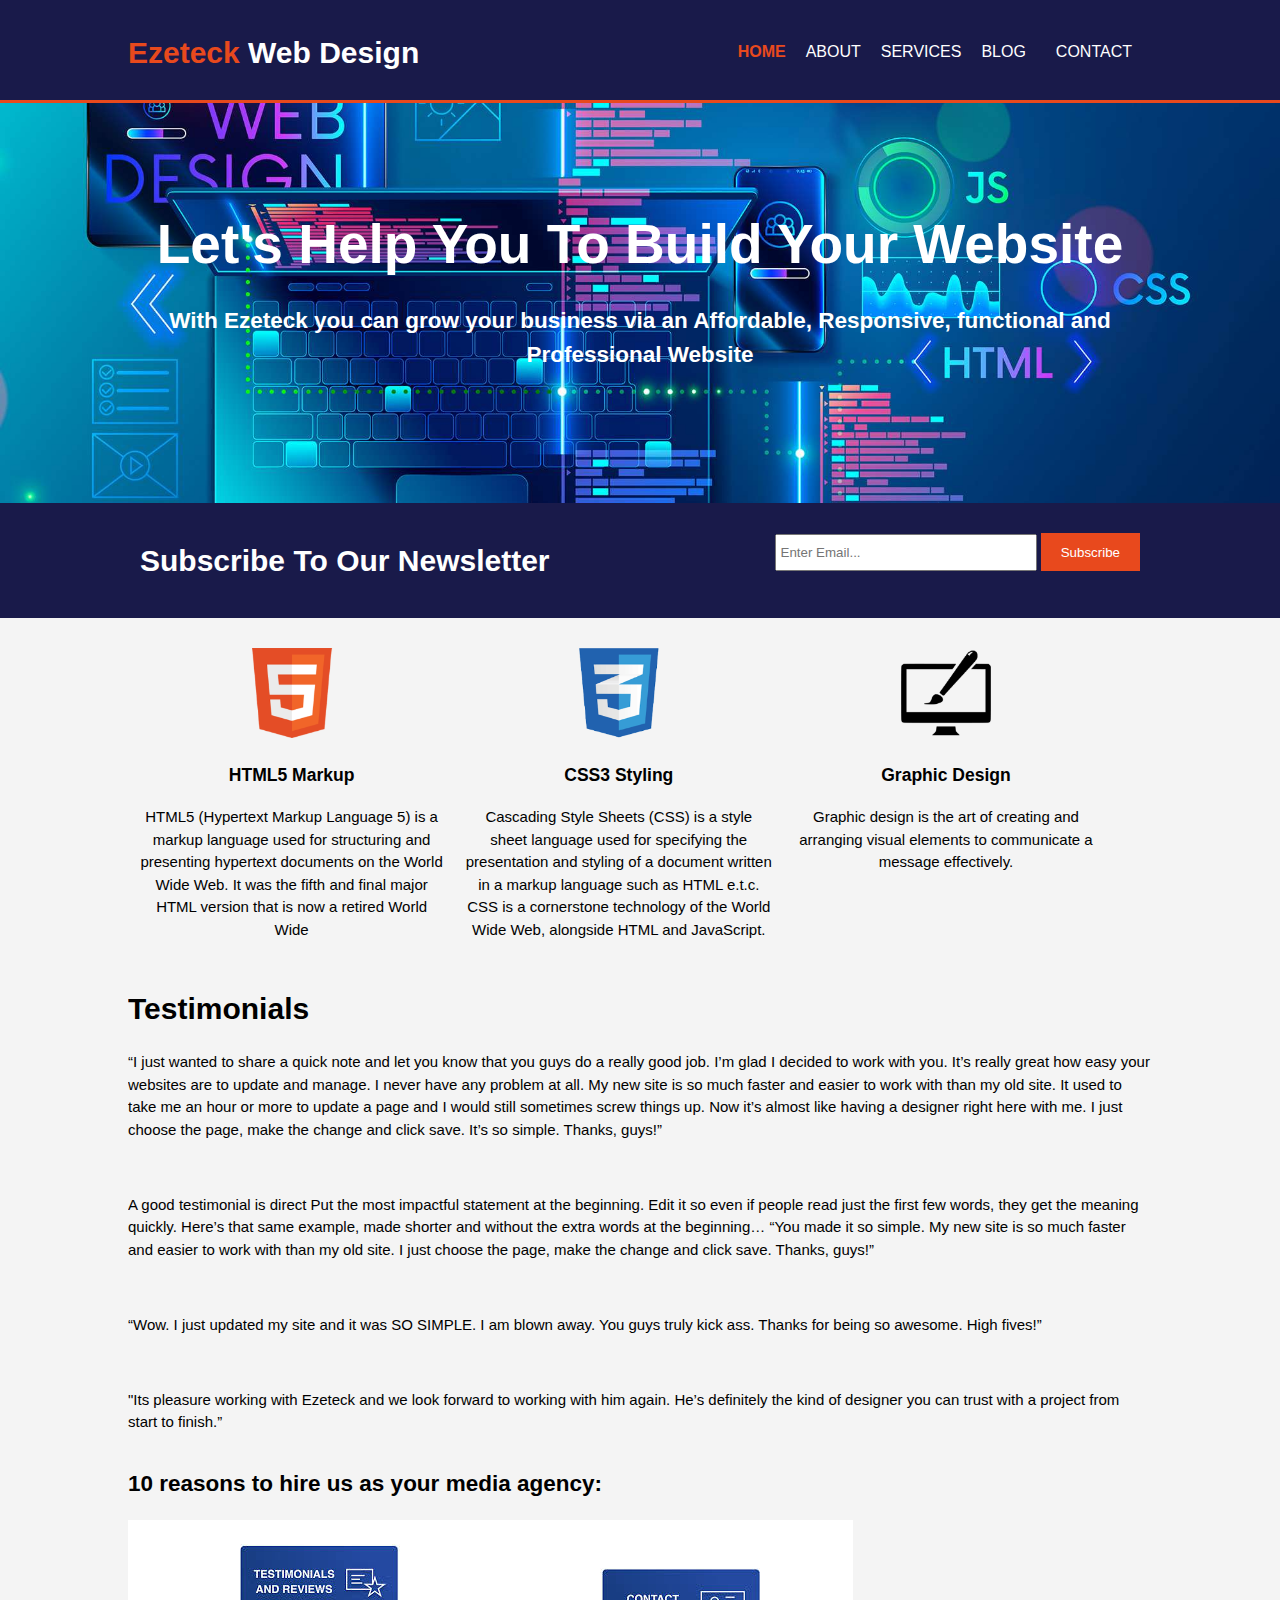
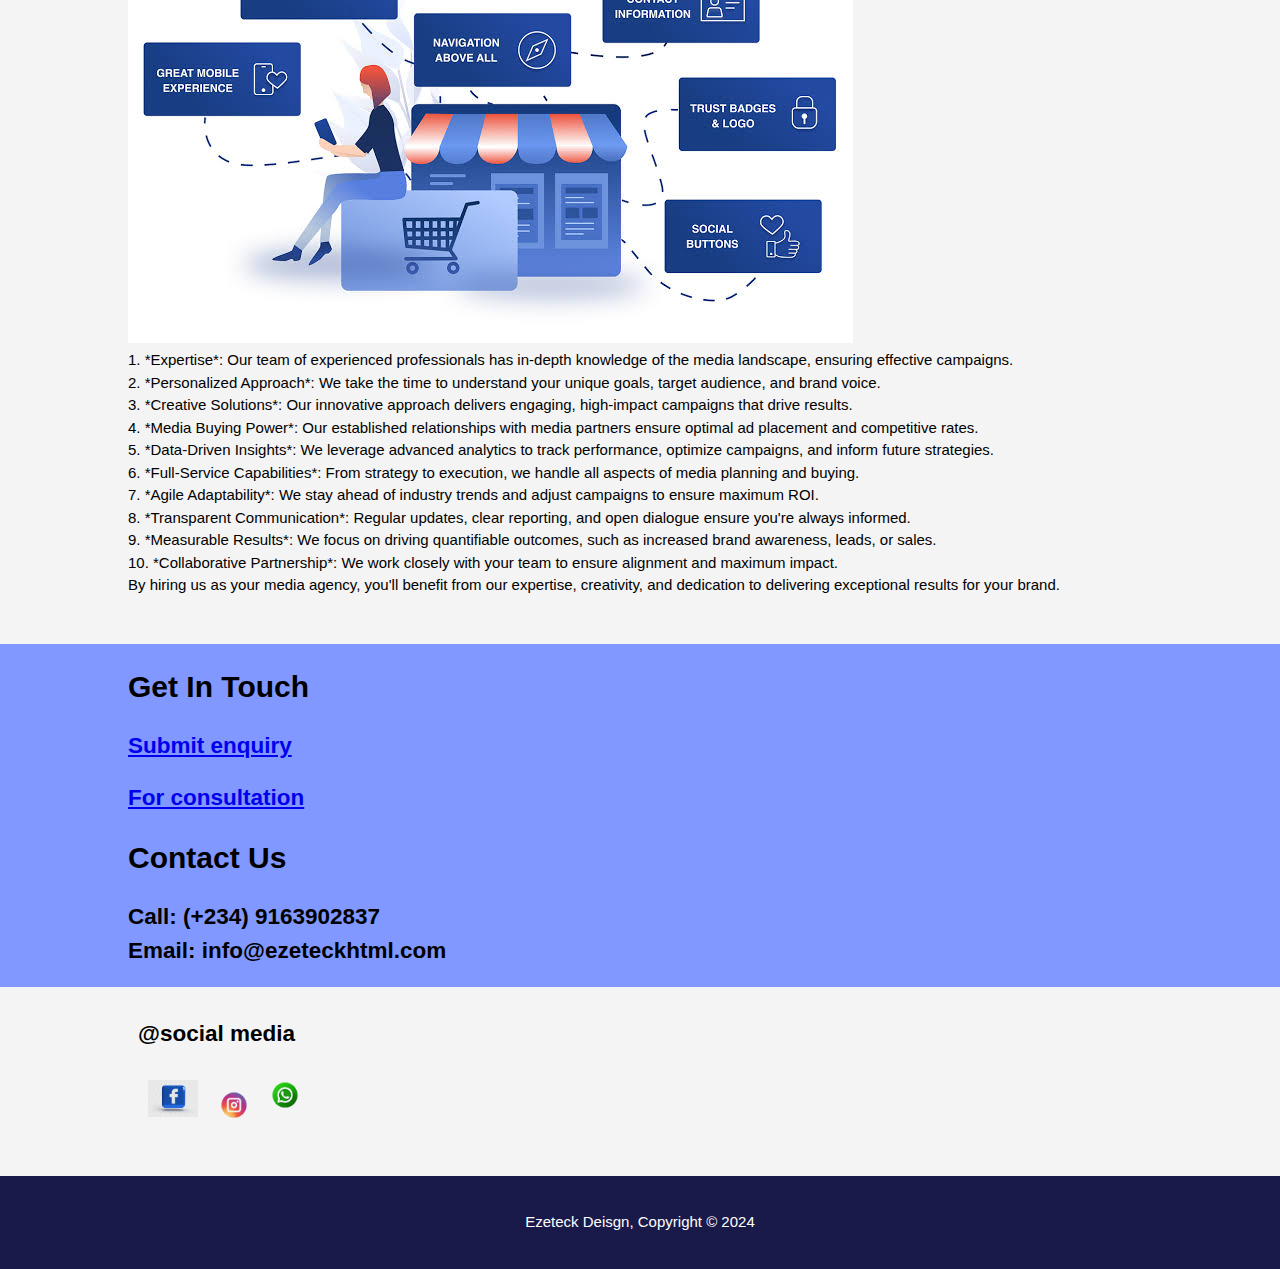
<file: index.html>
<!DOCTYPE html>
<html>
  <head>
    <meta charset="utf-8">
    <meta name="description" content="Affordable, Responsive and professional web design">
	  <meta name="keywords" content="web design, affordable web design, professional web design">
  	<meta name="author" content="Brad Traversy">
    <title>Ezeteck Deisgn | Welcome</title>
    <link rel="stylesheet" href="./css/style.css">
    <link rel="icon" href="img/favicon.png">
  </head>
  <body>
    <header>
      <div class="container">
        <div id="branding">
          <h1><span class="highlight">Ezeteck</span> Web Design</h1>
        </div>
        <nav>
          <ul>
            <li class="current"><a href="index.html">Home</a></li>
            <li><a href="about.html">About</a></li>
            <li><a href="service.html">Services</a></li>
            <li><a href="blog.html">Blog</a></li>
            <li><ul>
                <li><a href="contact.html">Contact</a></li>
            </ul></li>
          </ul>
        </nav>
      </div>
    </header>

    <section id="showcase">
      <div class="container">
        <h1>Let's Help You To Build Your Website <br> </h1> <h2>With Ezeteck you can grow your business via an Affordable, Responsive, functional and Professional Website</h2>
       
      </div>
    </section>

    <section id="newsletter">
      <div class="container">
        <h1>Subscribe To Our Newsletter</h1>
        <form>
          <input type="email" placeholder="Enter Email..." required>
          <button type="submit" class="button_1">Subscribe</button>
        </form>
      </div>
    </section>

    <section id="boxes">
      <div class="container">
        <div class="box">
          <img src="./img/logo_html.png">
          <h3>HTML5 Markup</h3>
          <p>HTML5 (Hypertext Markup Language 5) is a markup language used for structuring and presenting hypertext documents on the World Wide Web. It was the fifth and final major HTML version that is now a retired World Wide</p>
        </div>
        <div class="box">
          <img src="./img/logo_css.png">
          <h3>CSS3 Styling</h3>
          <p>Cascading Style Sheets (CSS) is a style sheet language used for specifying the presentation and styling of a document written in a markup language such as HTML e.t.c. CSS is a cornerstone technology of the World Wide Web, alongside HTML and JavaScript.
          </p>
        </div>
        <div class="box">
          <img src="./img/logo_brush.png">
          <h3>Graphic Design</h3>
          <p>Graphic design is the art of creating and arranging visual elements to communicate a message effectively.</p>
        </div>
      </div>
    </section>
    
    <!-- a testimonial -->
    <section id="test">
        <div class="container">
           <article id="test_co" >
               <h1>Testimonials</h1>
              <p>“I just wanted to share a quick note and let you know that you guys do a really good job. I’m glad I decided to work with you. It’s really great how easy your websites are to update and manage. I never have any problem at all.

My new site is so much faster and easier to work with than my old site. It used to take me an hour or more to update a page and I would still sometimes screw things up.

Now it’s almost like having a designer right here with me. I just choose the page, make the change and click save. It’s so simple.

Thanks, guys!”</p> <br>

<p>A good testimonial is direct
Put the most impactful statement at the beginning. Edit it so even if people read just the first few words, they get the meaning quickly. Here’s that same example, made shorter and without the extra words at the beginning…

“You made it so simple. My new site is so much faster and easier to work with than my old site. I just choose the page, make the change and click save. Thanks, guys!”</p> <br>

<p>“Wow. I just updated my site and it was SO SIMPLE. I am blown away. You guys truly kick ass. Thanks for being so awesome. High fives!”</p> <br>

<p>"Its pleasure  working with Ezeteck and we look forward to working with him again. He’s definitely the kind of designer you can trust with a project from start to finish.”</p>

           </article>
        </div>
    </section>
    
<section id="hire">
      <div class="container">
        <div class="box">
            <h2> 10 reasons to hire us as your media agency:
</h2>
          <img src="./img/images-7.jpg">
          <br>
1. *Expertise*: Our team of experienced professionals has in-depth knowledge of the media landscape, ensuring effective campaigns. <br>

2. *Personalized Approach*: We take the time to understand your unique goals, target audience, and brand voice.<br>

3. *Creative Solutions*: Our innovative approach delivers engaging, high-impact campaigns that drive results.<br>

4. *Media Buying Power*: Our established relationships with media partners ensure optimal ad placement and competitive rates.
<br>
5. *Data-Driven Insights*: We leverage advanced analytics to track performance, optimize campaigns, and inform future strategies.<br>

6. *Full-Service Capabilities*: From strategy to execution, we handle all aspects of media planning and buying.<br>

7. *Agile Adaptability*: We stay ahead of industry trends and adjust campaigns to ensure maximum ROI.<br>

8. *Transparent Communication*: Regular updates, clear reporting, and open dialogue ensure you're always informed.<br>

9. *Measurable Results*: We focus on driving quantifiable outcomes, such as increased brand awareness, leads, or sales.<br>

10. *Collaborative Partnership*: We work closely with your team to ensure alignment and maximum impact.<br>

By hiring us as your media agency, you'll benefit from our expertise, creativity, and dedication to delivering exceptional results for your brand.
          </section>
          <br> <br>
          <!-- get in touch section-->
       
          <section id="get_co">
              <div class="container">
                  <div class="intouch">
                  <h1>Get In Touch</h1>
                  <a href="enquiry.html"><h2>Submit enquiry</h2></a>
                  <a href="enquiry.html"><h2>For consultation</h2></a>
                  <h3>
             <h1><b>Contact Us</b></h1>
             <h2><b> Call: (+234) 9163902837 <br>
              Email: info@ezeteckhtml.com</b> </h2>
               
 
 </div>
 </div>
 </section>
 
 
  <section id="social">
      <div class="container">
        <div class="box">

    <h2>@social media</h2>
         <a href="https://wa.me/message/WKUANNXFLOITJ1" target="_blank">
  <i class="fa fa-whatsapp" aria-hidden="true"></i> <img src="./img/Whatsapp_css.png">
</a>
     
     
       <div class="box">
    
         <a href="https://wa.me/message/WKUANNXFLOITJ1" target="_blank">
  <i class="fa fa-whatsapp" aria-hidden="true"></i> <img src="./img/facebook-logo.jpg">
</a>
     
     </div>
     
       <div class="box">
     
         <a href="https://wa.me/message/WKUANNXFLOITJ1" target="_blank">
  <i class="fa fa-whatsapp" aria-hidden="true"></i> <img src="./img/ig_html.png">
</a>
     </div>
          </div>
          </section>
          
    <footer>
      <p>Ezeteck Deisgn, Copyright &copy; 2024</p>
    </footer>
  </body>
</html>
</file>
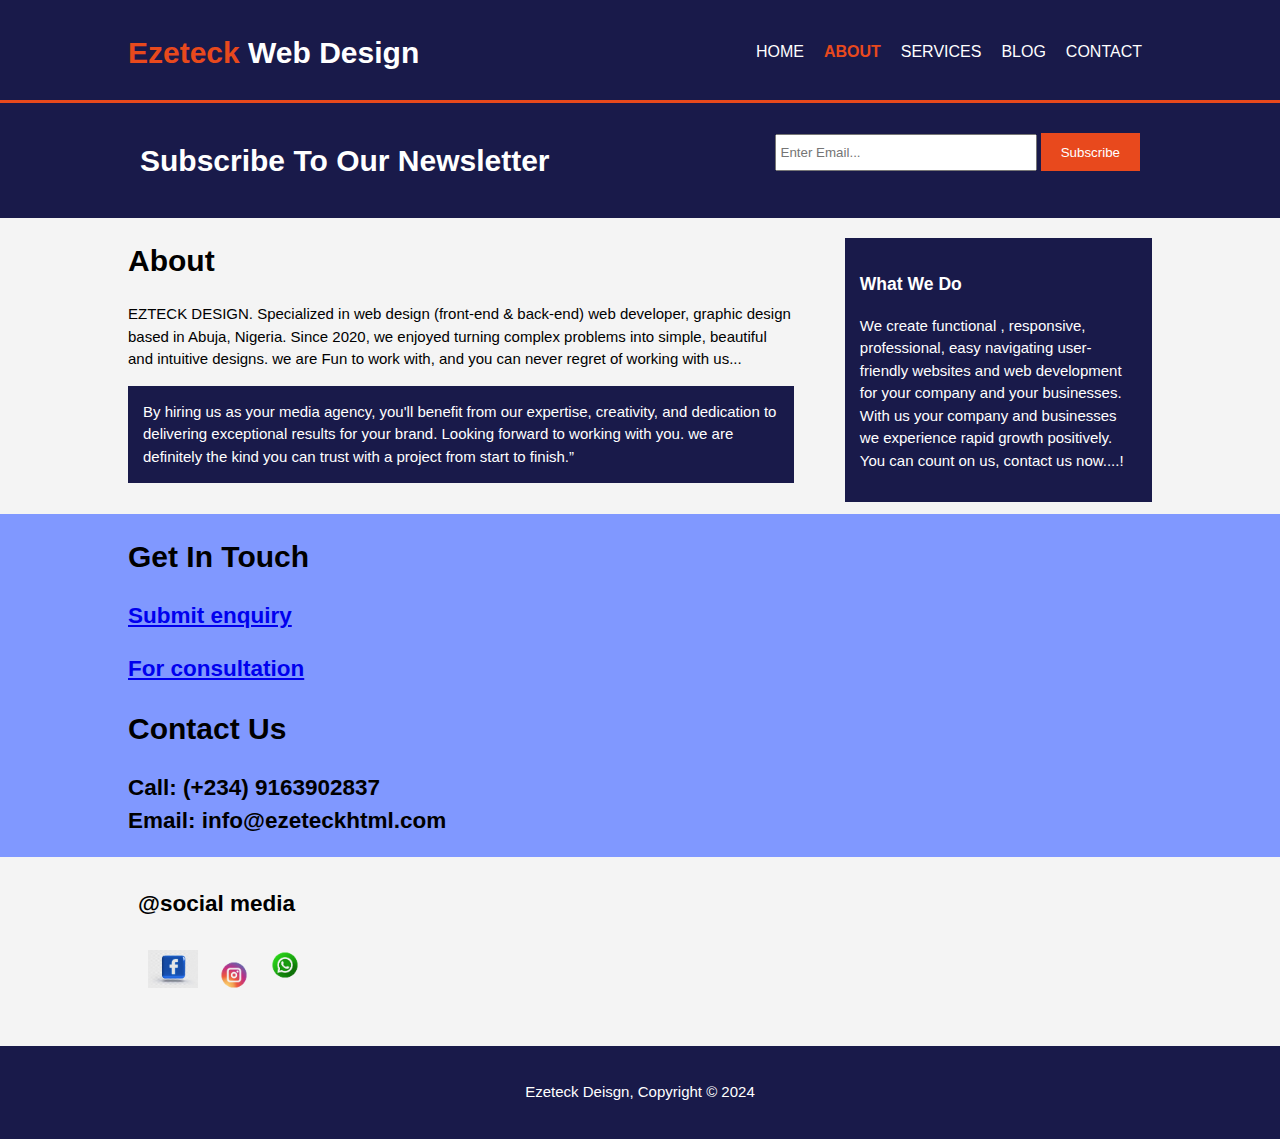
<file: about.html>
<!DOCTYPE html>
<html>
  <head>
    <meta charset="utf-8">
    <meta name="description" content="Affordable, Responsive and professional web design">
	  <meta name="keywords" content="web design, affordable web design, professional web design">
  	<meta name="author" content="Brad Traversy">
    <title>Ezeteck Deisgn | Welcome</title>
    <link rel="stylesheet" href="./css/style.css">
    <link rel="icon" href="img/favicon.png">
  </head>
  <body>
    <header>
      <div class="container">
        <div id="branding">
          <h1><span class="highlight">Ezeteck</span> Web Design</h1>
        </div>
        <nav>
          <ul>
            <li><a href="index.html">Home</a></li>
            <li class="current"><a href="about.html">About</a></li>
            <li><a href="service.html">Services</a></li>
            
            <li><a href="Blog.html">Blog</a></li>
            
            <li><a href="contact.html">Contact</a></li>
                
          </ul>
        </nav>
      </div>
    </header>
    
    <section id="newsletter">
      <div class="container">
        <h1>Subscribe To Our Newsletter</h1>
        <form>
          <input type="email" placeholder="Enter Email..." required>
          <button type="submit" class="button_1">Subscribe</button>
        </form>
      </div>
    </section>

    <section id="main">
      <div class="container">
        <article id="main-col">
          <h1 class="page-title">About</h1>
         <p> EZTECK DESIGN. Specialized in web design (front-end & back-end) web developer, graphic design based in Abuja, Nigeria.  
    Since 2020, we enjoyed turning complex problems into simple, beautiful and intuitive designs. we are Fun to work with, and you can never regret of working with us...
</p>
          
          <p class="dark">
By hiring us as your media agency, you'll benefit from our expertise, creativity, and dedication to delivering exceptional results for your brand.
Looking forward to working with you. we are  definitely the kind you can trust with a project from start to finish.”
          </p>
        </article>

        <aside id="sidebar">
          <div class="dark">
            <h3>What We Do</h3>
            <p>We create functional , responsive, professional, easy navigating user-friendly websites and web development for your company and your businesses. <br> With us your company and businesses we experience rapid growth positively. <br> You can count on us, contact us now....!</p>
          </div>
        </aside>
      </div>
    </section>

     <!-- get in touch section-->
       
     <section id="get_co">
      <div class="container">
          <div class="intouch">
          <h1>Get In Touch</h1>
          <a href="enquiry.html"><h2>Submit enquiry</h2></a>
          <a href="enquiry.html"><h2>For consultation</h2></a>
          <h3>
     <h1><b>Contact Us</b></h1>
     <h2><b> Call: (+234) 9163902837 <br>
Email: info@ezeteckhtml.com</b> </h2>


</div>
</div>
</section>


<section id="social">
<div class="container">
<div class="box">

<h2>@social media</h2>
 <a href="https://wa.me/message/WKUANNXFLOITJ1" target="_blank">
<i class="fa fa-whatsapp" aria-hidden="true"></i> <img src="./img/Whatsapp_css.png">
</a>


<div class="box">

 <a href="https://wa.me/message/WKUANNXFLOITJ1" target="_blank">
<i class="fa fa-whatsapp" aria-hidden="true"></i> <img src="./img/facebook-logo.jpg">
</a>

</div>

<div class="box">

 <a href="https://wa.me/message/WKUANNXFLOITJ1" target="_blank">
<i class="fa fa-whatsapp" aria-hidden="true"></i> <img src="./img/ig_html.png">
</a>
</div>
  </div>
  </section>
    
      <footer>
      <p>Ezeteck Deisgn, Copyright &copy; 2024</p>
    </footer>
  </body>
</html>
</file>
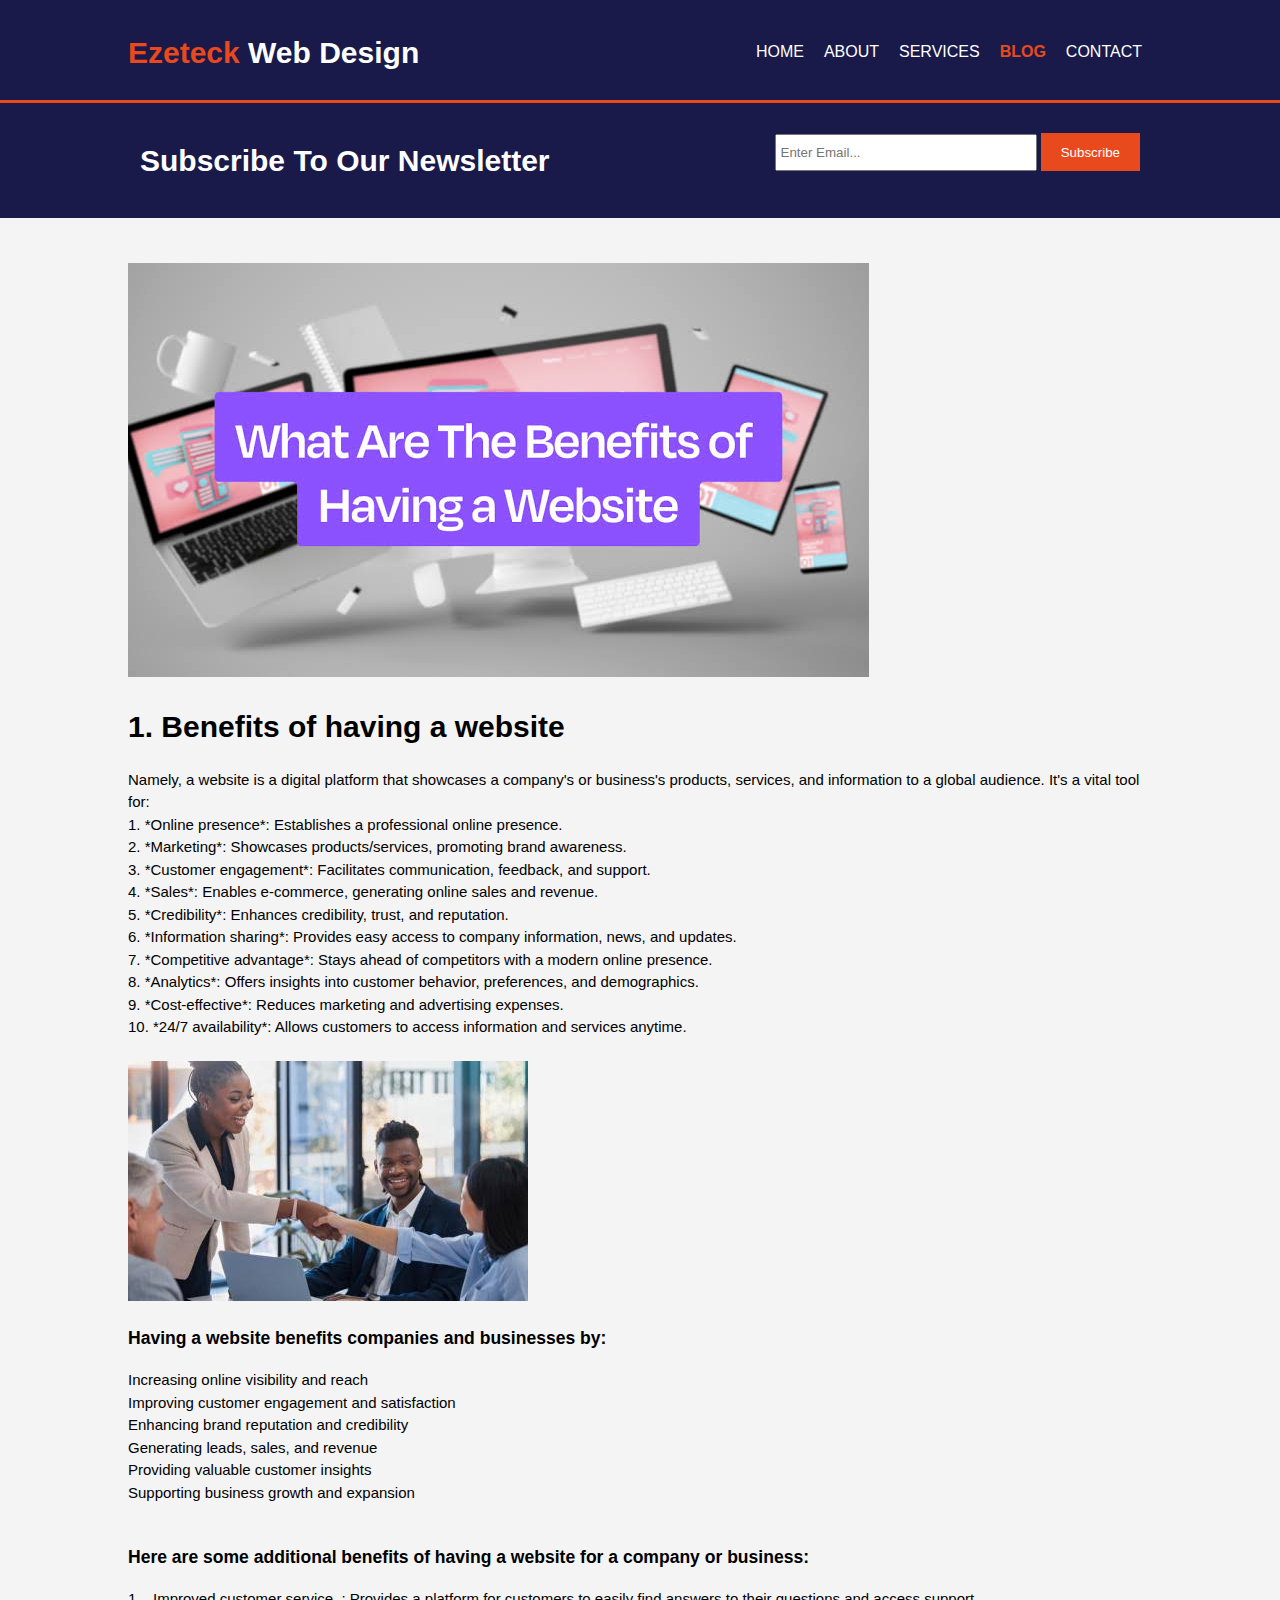
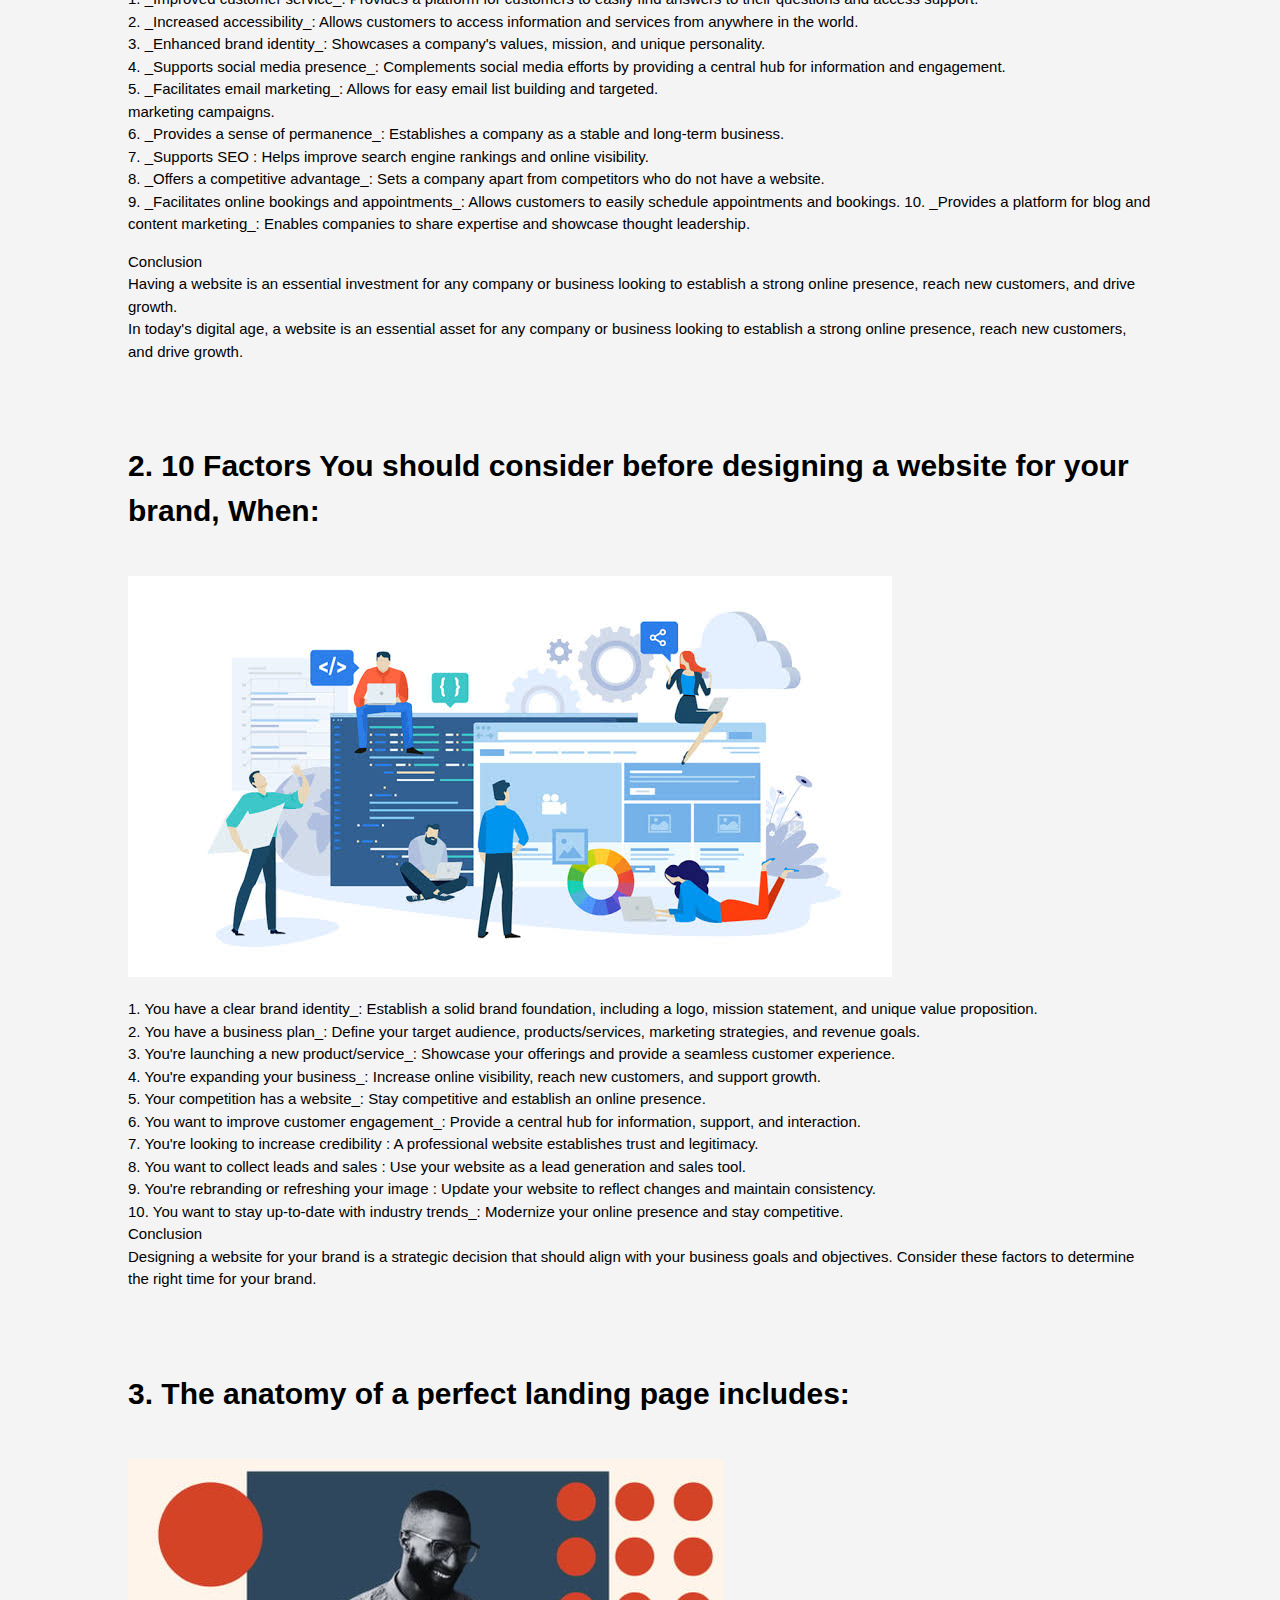
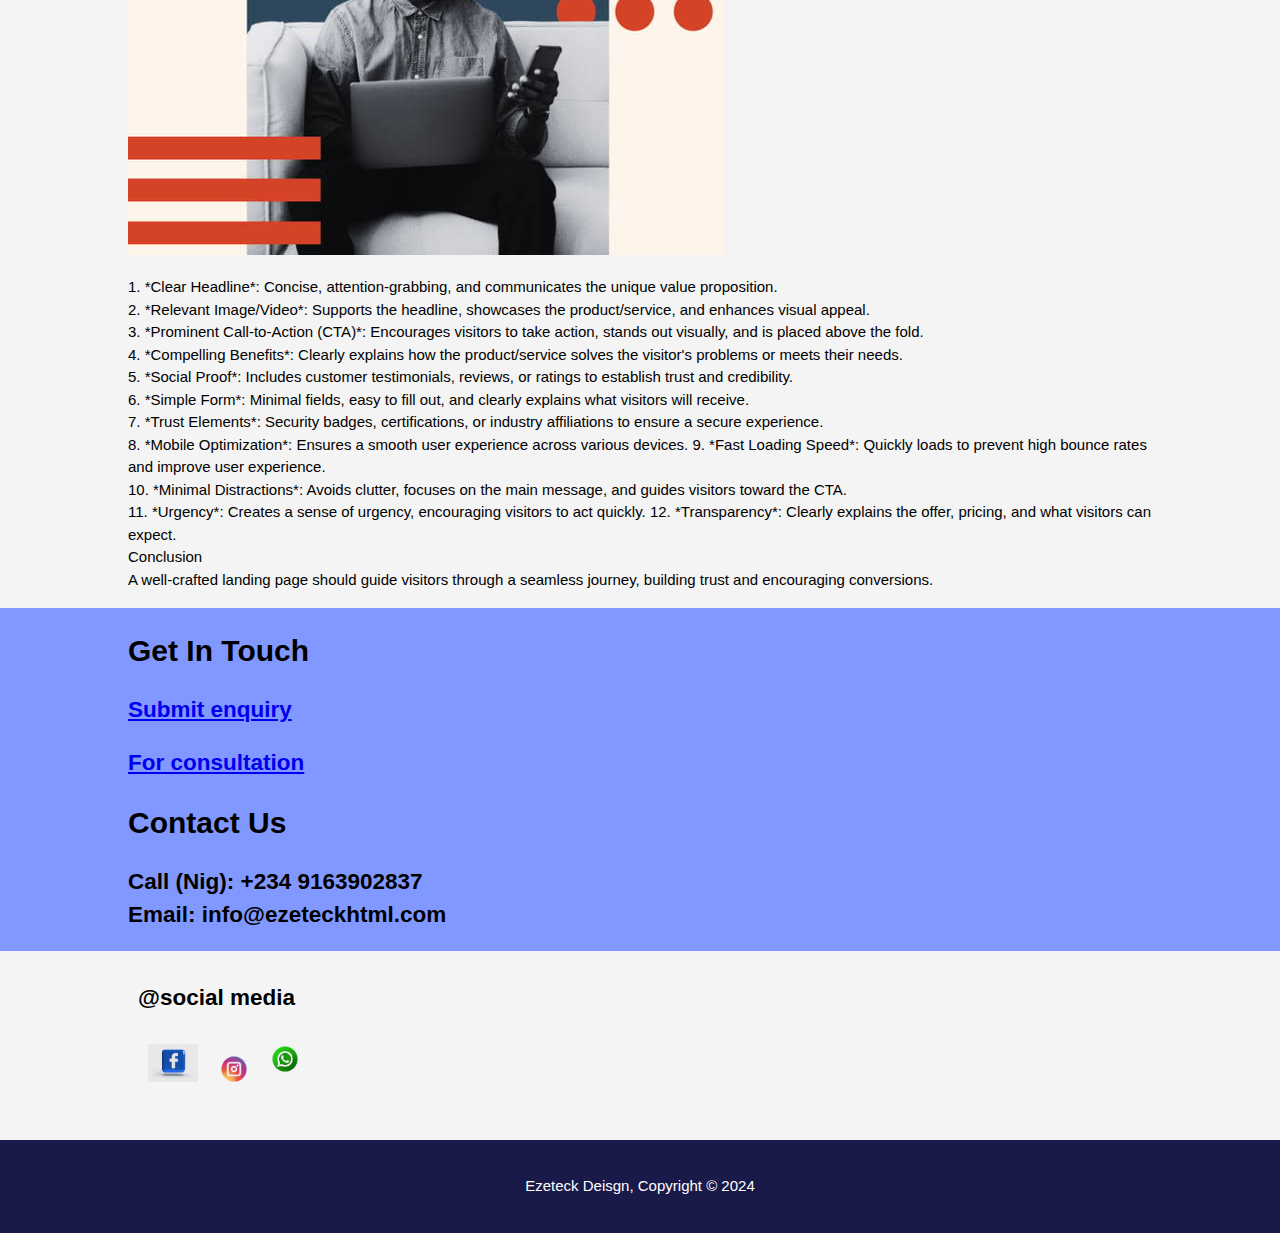
<file: Blog.html>
<!DOCTYPE html>
<html>
  <head>
    <meta charset="utf-8">
    <meta name="description" content="Affordable, Responsive and professional web design">
	  <meta name="keywords" content="web design, affordable web design, professional web design">
  	<meta name="author" content="Brad Traversy">
    <title>Ezeteck Deisgn | Welcome</title>
    <link rel="stylesheet" href="./css/style.css">
    <link rel="icon" href="img/favicon.png">
  </head>
  <body>
    <header>
      <div class="container">
        <div id="branding">
          <h1><span class="highlight">Ezeteck</span> Web Design</h1>
        </div>
        <nav>
          <ul>
            <li><a href="index.html">Home</a></li>
            <li><a href="about.html">About</a></li>
            <li><a href="service.html">Services</a></li>
           
            <li class="current"><a href="blog.html">Blog</a></li>
            <li><a href="contact.html">Contact</a></li>
                
          </ul>
        </nav>
      </div>
    </header>
    
     <section id="newsletter">
      <div class="container">
        <h1>Subscribe To Our Newsletter</h1>
        <form>
          <input type="email" placeholder="Enter Email..." required>
          <button type="submit" class="button_1">Subscribe</button>
        </form>
      </div>
    </section>
    
    <section id="blog">
      <div class="container">
        <div class="box">
            <br> <br>
          <img src="./img/img_benefit.png">
          <h1>1. Benefits of having a website </h1>
          <p>Namely, a website is a digital platform that showcases a company's or business's products, services, and information to a global audience. It's a vital tool for: <br>

1. *Online presence*: Establishes a professional online presence. <br>
2. *Marketing*: Showcases products/services, promoting brand awareness.<br>
3. *Customer engagement*: Facilitates communication, feedback, and support.<br>
4. *Sales*: Enables e-commerce, generating online sales and revenue.<br>
5. *Credibility*: Enhances credibility, trust, and reputation.<br>
6. *Information sharing*: Provides easy access to company information, news, and updates.<br>
7. *Competitive advantage*: Stays ahead of competitors with a modern online presence.<br>
8. *Analytics*: Offers insights into customer behavior, preferences, and demographics.<br>
9. *Cost-effective*: Reduces marketing and advertising expenses.<br>
10. *24/7 availability*: Allows customers to access information and services anytime.<a>

<br> <br>
   <img src="./img/company_1.jpg">
<h3>Having a website benefits companies and businesses by: </h3> 

<ul>
<li>Increasing online visibility and reach</li>
<li>Improving customer engagement and satisfaction</li>
<li>Enhancing brand reputation and credibility</li>
<li> Generating leads, sales, and revenue</li>
<li>Providing valuable customer insights </li>
<li> Supporting business growth and expansion  </li>
</ul><br>

<h3>Here are some additional benefits of having a website for a company or business:</h3>
<p>
1. _Improved customer service_: Provides a platform for customers to easily find answers to their questions and access support.<br>
2. _Increased accessibility_: Allows customers to access information and services from anywhere in the world.<br>
3. _Enhanced brand identity_: Showcases a company's values, mission, and unique personality.<br>
4. _Supports social media presence_: Complements social media efforts by providing a central hub for information and engagement.
<br>
5. _Facilitates email marketing_: Allows for easy email list building and targeted. <br> marketing campaigns.<br>
6. _Provides a sense of permanence_: Establishes a company as a stable and long-term business.<br>
7. _Supports SEO : Helps improve search engine rankings and online visibility. <br>
8. _Offers a competitive advantage_: Sets a company apart from competitors who do not have a website.<br>
9. _Facilitates online bookings and appointments_: Allows customers to easily schedule appointments and bookings.
10. _Provides a platform for blog and content marketing_: Enables companies to share expertise and showcase thought leadership.<br>
 </p>

<p>
    Conclusion <br>
    Having a website is an essential investment for any company or business looking to establish a strong online presence, reach new customers, and drive growth.<br>
In today's digital age, a website is an essential asset for any company or business looking to establish a strong online presence, reach new customers, and drive growth.</p>
        </div>
        
        
        <div class="box">
            <br> <br>
              <h1>2. 10 Factors You should consider before designing a website for your brand, When:</h1><br>
              
          <img src="./img/images-4.jpg">
        
          <p>

1. You have a clear brand identity_: Establish a solid brand foundation, including a logo, mission statement, and unique value proposition.<br>

2. You have a business plan_: Define your target audience, products/services, marketing strategies, and revenue goals.
<br>
3. You're launching a new product/service_: Showcase your offerings and provide a seamless customer experience.<br>

4. You're expanding your business_: Increase online visibility, reach new customers, and support growth.
<br>
5. Your competition has a website_: Stay competitive and establish an online presence.
<br>
6. You want to improve customer engagement_: Provide a central hub for information, support, and interaction.<br>

7. You're looking to increase credibility : A professional website establishes trust and legitimacy.
<br>
8. You want to collect leads and sales : Use your website as a lead generation and sales tool.<br>

9.  You're rebranding or refreshing your image : Update your website to reflect changes and maintain consistency.<br>

10. You want to stay up-to-date with industry trends_: Modernize your online presence and stay competitive.<br>
Conclusion<br>
Designing a website for your brand is a strategic decision that should align with your business goals and objectives. Consider these factors to determine the right time for your brand.
          </p>
        </div>
        <div class="box">
            <br> <br>
          <h1>3. The anatomy of a perfect landing page includes:</h1><br>
          
            <img src="./img/landing_page.png"><br>
          <p>
1. *Clear Headline*: Concise, attention-grabbing, and communicates the unique value proposition.
<br>
2. *Relevant Image/Video*: Supports the headline, showcases the product/service, and enhances visual appeal.
<br>
3. *Prominent Call-to-Action (CTA)*: Encourages visitors to take action, stands out visually, and is placed above the fold.
<br>
4. *Compelling Benefits*: Clearly explains how the product/service solves the visitor's problems or meets their needs.<br>

5. *Social Proof*: Includes customer testimonials, reviews, or ratings to establish trust and credibility.<br>

6. *Simple Form*: Minimal fields, easy to fill out, and clearly explains what visitors will receive.<br>

7. *Trust Elements*: Security badges, certifications, or industry affiliations to ensure a secure experience.<br>

8. *Mobile Optimization*: Ensures a smooth user experience across various devices.

9. *Fast Loading Speed*: Quickly loads to prevent high bounce rates and improve user experience.
<br>
10. *Minimal Distractions*: Avoids clutter, focuses on the main message, and guides visitors toward the CTA.
<br>
11. *Urgency*: Creates a sense of urgency, encouraging visitors to act quickly.

12. *Transparency*: Clearly explains the offer, pricing, and what visitors can expect.
<br>
Conclusion <br>
A well-crafted landing page should guide visitors through a seamless journey, building trust and encouraging conversions.</p>
        </div>
      </div>
    </section>
    
    
    <!-- get in touch section-->
       
          <section id="get_co">
              <div class="container">
                  <div class="intouch">
                  <h1>Get In Touch</h1>
                  <a href="enquiry.html"><h2>Submit enquiry</h2></a>
                  <a href="enquiry.html"><h2>For consultation</h2></a>
                  <h3>
             <h1><b>Contact Us</b></h1>
             <h2><b> Call (Nig): +234 9163902837 <br>
Email: info@ezeteckhtml.com</b> </h2>
 
 
 </div>
 </div>
 </section>
 
 
  <section id="social">
      <div class="container">
        <div class="box">

    <h2>@social media</h2>
         <a href="https://wa.me/message/WKUANNXFLOITJ1" target="_blank">
  <i class="fa fa-whatsapp" aria-hidden="true"></i> <img src="./img/Whatsapp_css.png">
</a>
     
     
       <div class="box">
    
         <a href="https://wa.me/message/WKUANNXFLOITJ1" target="_blank">
  <i class="fa fa-whatsapp" aria-hidden="true"></i> <img src="./img/facebook-logo.jpg">
</a>
     
     </div>
     
       <div class="box">
     
         <a href="https://wa.me/message/WKUANNXFLOITJ1" target="_blank">
  <i class="fa fa-whatsapp" aria-hidden="true"></i> <img src="./img/ig_html.png">
</a>
     </div>
          </div>
          </section>
          
    <footer>
      <p>Ezeteck Deisgn, Copyright &copy; 2024</p>
    </footer>
  </body>
</html>
</file>
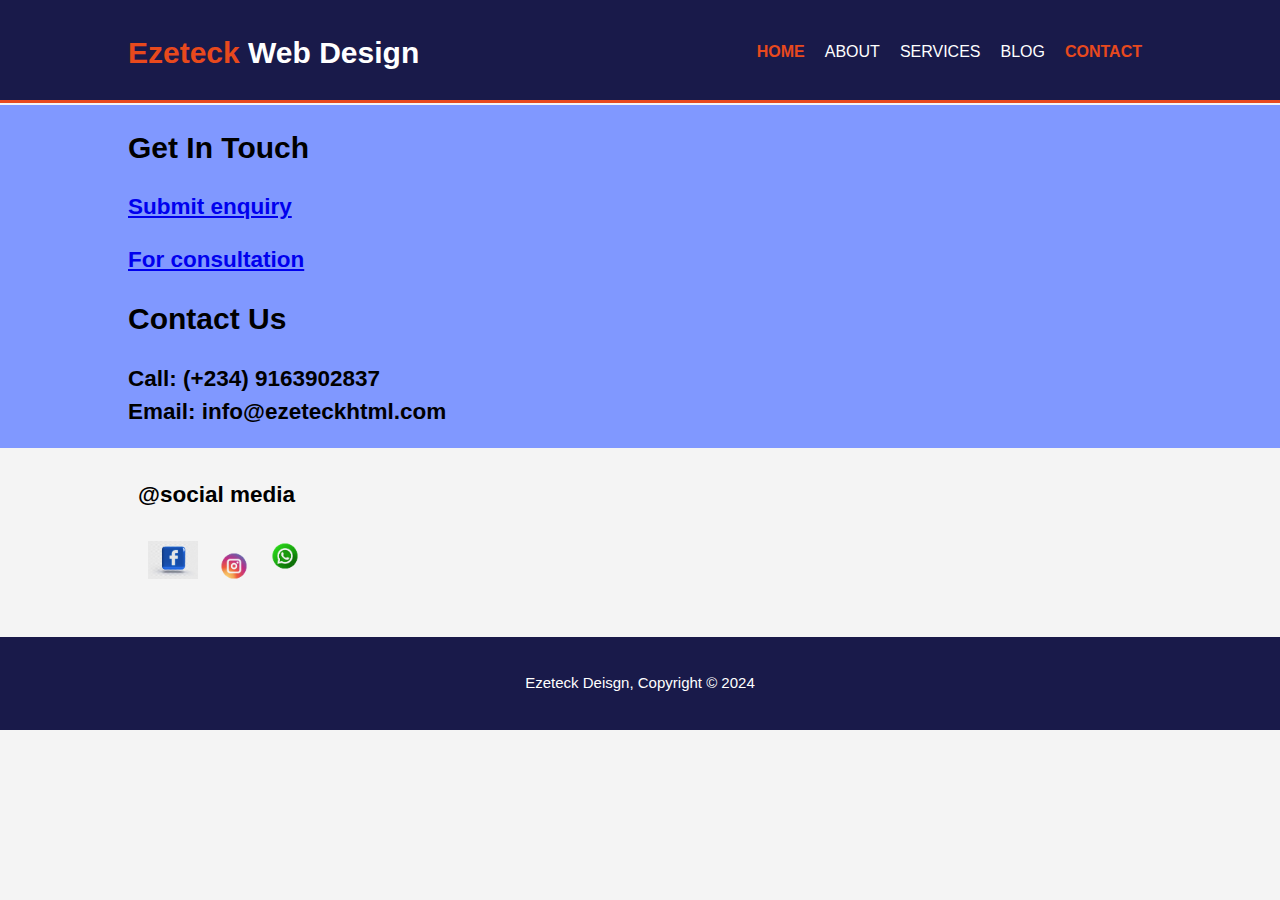
<file: contact.html>
<!DOCTYPE html>
<html>
  <head>
    <meta charset="utf-8">
    <meta name="description" content="Affordable, Responsive and professional web design">
	  <meta name="keywords" content="web design, affordable web design, professional web design">
  	<meta name="author" content="Brad Traversy">
    <title>Ezeteck Deisgn | Welcome</title>
    <link rel="stylesheet" href="./css/style.css">
    <link rel="icon" href="img/favicon.png">
  </head>
  <body>
    <header>
      <div class="container">
        <div id="branding">
          <h1><span class="highlight">Ezeteck</span> Web Design</h1>
        </div>
        <nav>
          <ul>
            <li class="current"><a href="index.html">Home</a></li>
            <li><a href="about.html">About</a></li>
            <li><a href="service.html">Services</a></li>
           
            <li><a href="blog.html">Blog</a></li>
            <li class="current"><a href="contact.html">Contact</a></li>
                
          </ul>
        </nav>
      </div>
    </header>
    
    <!-- get in touch section-->
       
          <section id="get_co">
              <div class="container">
                  <div class="intouch">
                  <h1>Get In Touch</h1>
                  <a href="enquiry.html"><h2>Submit enquiry</h2></a>
                  <a href="enquiry.html"><h2>For consultation</h2></a>
                  <h3>
             <h1><b>Contact Us</b></h1>
             <h2><b> Call: (+234) 9163902837 <br>
              Email: info@ezeteckhtml.com</b> </h2>
               
 
 </div>
 </div>
 </section>
 
 
  <section id="social">
      <div class="container">
        <div class="box">

    <h2>@social media</h2>
         <a href="https://wa.me/message/WKUANNXFLOITJ1" target="_blank">
  <i class="fa fa-whatsapp" aria-hidden="true"></i> <img src="./img/Whatsapp_css.png">
</a>
     
     
       <div class="box">
    
         <a href="https://wa.me/message/WKUANNXFLOITJ1" target="_blank">
  <i class="fa fa-whatsapp" aria-hidden="true"></i> <img src="./img/facebook-logo.jpg">
</a>
     
     </div>
     
       <div class="box">
     
         <a href="https://wa.me/message/WKUANNXFLOITJ1" target="_blank">
  <i class="fa fa-whatsapp" aria-hidden="true"></i> <img src="./img/ig_html.png">
</a>
     </div>
          </div>
          </section>
          
    <footer>
      <p>Ezeteck Deisgn, Copyright &copy; 2024</p>
    </footer>
  </body>
</html>
</file>
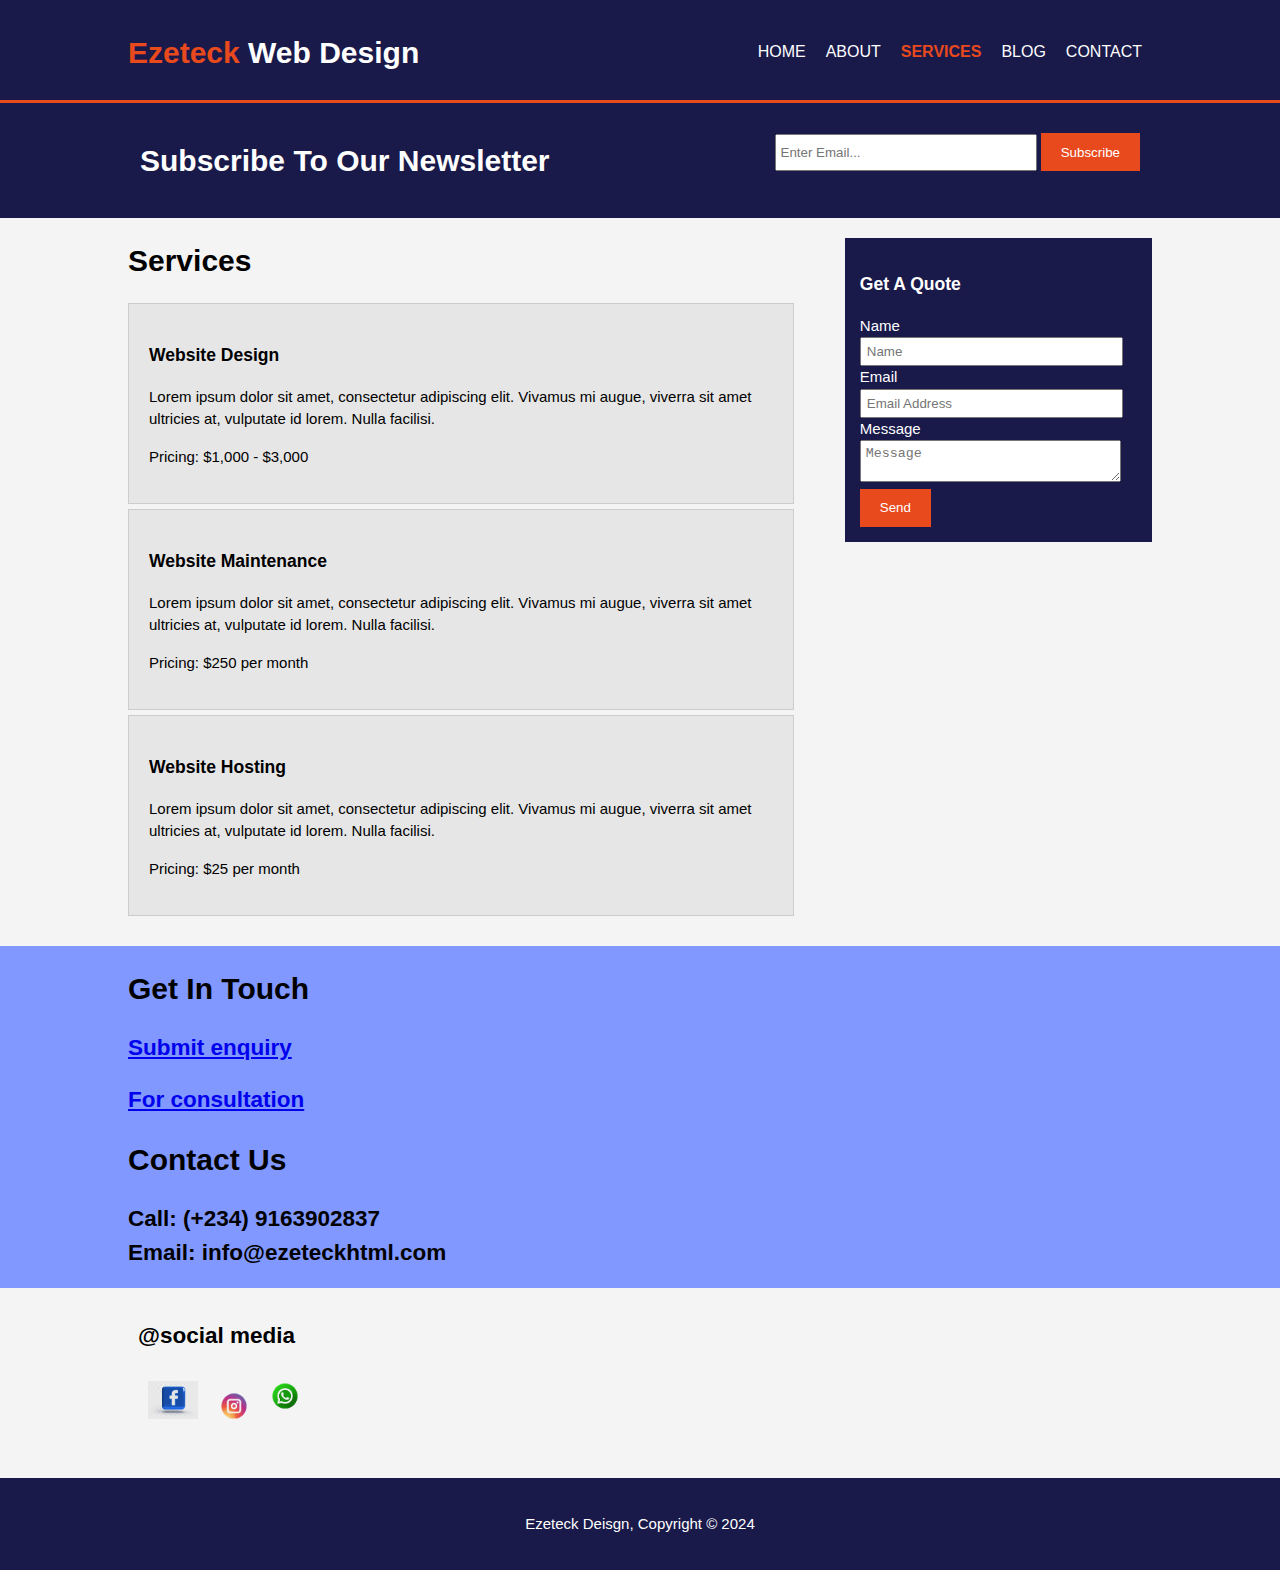
<file: service.html>
<!DOCTYPE html>
<html>
  <head>
    <meta charset="utf-8">
    <meta name="description" content="Affordable, Responsive and professional web design">
	  <meta name="keywords" content="web design, affordable web design, professional web design">
  	<meta name="author" content="Brad Traversy">
    <title>Ezeteck Deisgn | Welcome</title>
    <link rel="stylesheet" href="./css/style.css">
    <link rel="icon" href="img/favicon.png">
  </head>
  <body>
    <header>
      <div class="container">
        <div id="branding">
          <h1><span class="highlight">Ezeteck</span> Web Design</h1>
        </div>
        <nav>
          <ul>
            <li><a href="index.html">Home</a></li>
            <li><a href="about.html">About</a></li>
            
            
            <li class="current"><a href="service.html">Services</a></li>
            
            <li><a href="Blog.html">Blog</a></li>
            
            <li><a href="contact.html">Contact</a></li>
                
          </ul>
        </nav>
      </div>
    </header>


<section id="newsletter">
      <div class="container">
        <h1>Subscribe To Our Newsletter</h1>
        <form>
          <input type="email" placeholder="Enter Email..." required>
          <button type="submit" class="button_1">Subscribe</button>
        </form>
      </div>
    </section>

    <section id="main">
      <div class="container">
        <article id="main-col">
          <h1 class="page-title">Services</h1>
          <ul id="services">
            <li>
              <h3>Website Design</h3>
              <p>Lorem ipsum dolor sit amet, consectetur adipiscing elit. Vivamus mi augue, viverra sit amet ultricies at, vulputate id lorem. Nulla facilisi.</p>
						  <p>Pricing: $1,000 - $3,000</p>
            </li>
            <li>
              <h3>Website Maintenance</h3>
              <p>Lorem ipsum dolor sit amet, consectetur adipiscing elit. Vivamus mi augue, viverra sit amet ultricies at, vulputate id lorem. Nulla facilisi.</p>
						  <p>Pricing: $250 per month</p>
            </li>
            <li>
              <h3>Website Hosting</h3>
              <p>Lorem ipsum dolor sit amet, consectetur adipiscing elit. Vivamus mi augue, viverra sit amet ultricies at, vulputate id lorem. Nulla facilisi.</p>
						  <p>Pricing: $25 per month</p>
            </li>
          </ul>
        </article>

        <aside id="sidebar">
          <div class="dark">
            <h3>Get A Quote</h3>
            <form class="quote">
  						<div>
  							<label>Name</label><br>
  							<input type="text" placeholder="Name">
  						</div>
  						<div>
  							<label>Email</label><br>
  							<input type="email" placeholder="Email Address">
  						</div>
  						<div>
  							<label>Message</label><br>
  							<textarea placeholder="Message"></textarea>
  						</div>
  						<button class="button_1" type="submit">Send</button>
					</form>
          </div>
        </aside>
      </div>
    </section>
<br>
    <!-- get in touch section-->
       
    <section id="get_co">
      <div class="container">
          <div class="intouch">
          <h1>Get In Touch</h1>
          <a href="enquiry.html"><h2>Submit enquiry</h2></a>
          <a href="enquiry.html"><h2>For consultation</h2></a>
          <h3>
     <h1><b>Contact Us</b></h1>
     <h2><b> Call: (+234) 9163902837 <br>
      Email: info@ezeteckhtml.com</b> </h2>
       

</div>
</div>
</section>


<section id="social">
<div class="container">
<div class="box">

<h2>@social media</h2>
 <a href="https://wa.me/message/WKUANNXFLOITJ1" target="_blank">
<i class="fa fa-whatsapp" aria-hidden="true"></i> <img src="./img/Whatsapp_css.png">
</a>


<div class="box">

 <a href="https://wa.me/message/WKUANNXFLOITJ1" target="_blank">
<i class="fa fa-whatsapp" aria-hidden="true"></i> <img src="./img/facebook-logo.jpg">
</a>

</div>

<div class="box">

 <a href="https://wa.me/message/WKUANNXFLOITJ1" target="_blank">
<i class="fa fa-whatsapp" aria-hidden="true"></i> <img src="./img/ig_html.png">
</a>
</div>
  </div>
  </section>
  
<footer>
<p>Ezeteck Deisgn, Copyright &copy; 2024</p>
</footer>
</body>
</html>
</file>
<file: css/style.css>
body{
  font: 15px/1.5 Arial, Helvetica,sans-serif;
  padding:0;
  margin:0;
  background-color:#f4f4f4;
}

/* Global */
.container{
  width:80%;
  margin:auto;
  overflow:hidden;
}

ul{
  margin:0;
  padding:0;
}

.button_1{
  height:38px;
  background:#e8491d;
  border:0;
  padding-left: 20px;
  padding-right:20px;
  color:#ffffff;
}

.dark{
  padding:15px;
  background: #191a4a;
  color:#ffffff;
  margin-top:10px;
  margin-bottom:10px;
}

/* Header **/
header{
  background:#191a4a;
  color:#ffffff;
  padding-top:30px;
  min-height:70px;
  border-bottom:#e8491d 3px solid;
}

header a{
  color:#ffffff;
  text-decoration:none;
  text-transform: uppercase;
  font-size:16px;
}

header li{
  float:left;
  display:inline;
  padding: 0 10px;
  left: 30px;
}

header #branding{
  float:left;
}

header #branding h1{
  margin:0;
}

header nav{
  float:right;
  margin-top:10px;
}

header .highlight, header .current a{
  color:#e8491d;
  font-weight:bold;
}

header a:hover{
  color:#cccccc;
  font-weight:bold;
}

/* Showcase */
#showcase{
  min-height:400px;
  background:url('../img/web-design_html.jpg') no-repeat;
  background-position: center;
  background-size: cover;
  text-align:center;
  color:#ffffff;
}

#showcase h1{
  margin-top:100px;
  font-size:55px;
  margin-bottom:10px;
}



#showcase p{
  font-size:20px;
}

/* Newsletter */
#newsletter{
  padding:15px;
  color:#ffffff;
  background:#191a4a;
}

#newsletter h1{
  float:left;
}

#newsletter form {
  float:right;
  margin-top:15px;
}

#newsletter input[type="email"]{
  padding:4px;
  height:25px;
  width:250px;
}

/* Boxes */
#boxes{
  margin-top:20px;
}

#boxes .box{
  float:left;
  text-align: center;
  width:30%;
  padding:10px;
}

#boxes .box img{
  width:90px;
}


/* social */
#social{
  margin-top:2px;
  
  
}

#social .box{
  float:left;
  width:20%;
  padding:10px;
}

#social .box img{
  width:50px;
  
}

#get_co{
  margin-top:2px;
  background: #8098ff;
  
}

#get_co img{
    width: 40px;
   
}

/* Sidebar */
aside#sidebar{
  float:right;
  width:30%;
  margin-top:10px;
}

aside#sidebar .quote input, aside#sidebar .quote textarea{
  width:90%;
  padding:5px;
}

/* Main-col */
article#main-col{
  float:left;
  width:65%;
}

/* Services */
ul#services li{
  list-style: none;
  padding:20px;
  border: #cccccc solid 1px;
  margin-bottom:5px;
  background:#e6e6e6;
}


.get{
  padding:20px;
  margin-top:20px;
  color:#ffffff;
  background-color: #191a4a;
  text-align: center;
}

footer{
  padding:20px;
  margin-top:20px;
  color:#ffffff;
  background-color: #191a4a;
  text-align: center;
}

/* Media Queries */
@media(max-width: 768px){
  header #branding,
  header nav,
  header nav li,
  #newsletter h1,
  #newsletter form,
  #boxes .box,
  article#main-col,
  aside#sidebar{
    float:none;
    text-align:center;
    width:100%;
  }

  header{
    padding-bottom:20px;
  }

  #showcase h1{
    margin-top:40px;
  }

  #newsletter button, .quote button{
    display:block;
    width:100%;
  }

  #newsletter form input[type="email"], .quote input, .quote textarea{
    width:100%;
    margin-bottom:5px;
  }

/*Testimony*/
#test{
  margin-top:20px;
}

#test . container {
  float:left;
  text-align: center;
  width:30%;
  padding:10px;
}

#boxes .box img{
  width:90px;
}
</file>
